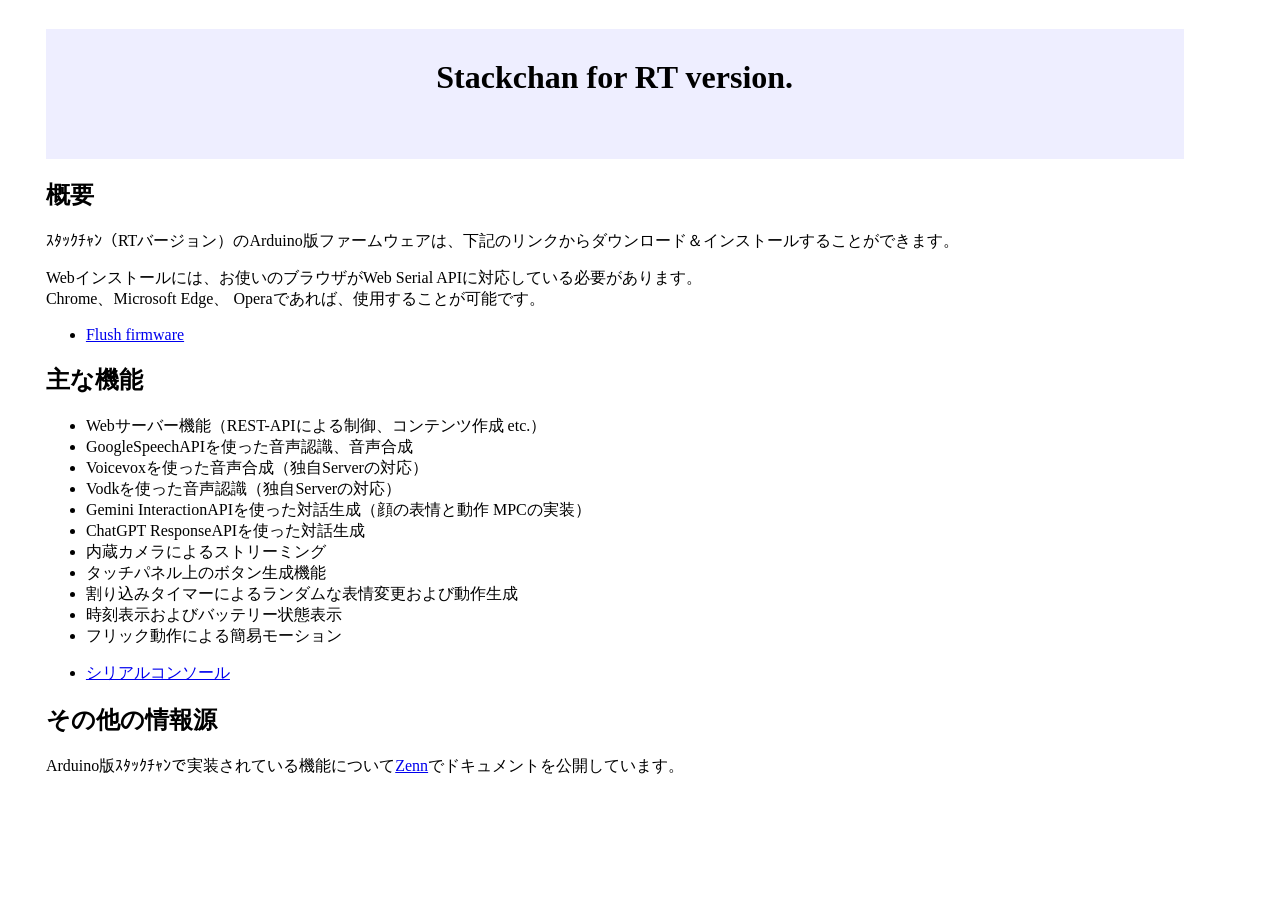
<file: index.html>
<!doctype html>
<meta charset="utf-8">
<meta name="viewport" content="width=device-width, initial-scale=1">
<title>Stackchan RT version firmware</title>
<link rel="stylesheet" href="css/default.css">

<div class="content">
<h1 class="top-title"> Stackchan for RT version.</h1>
<h2>概要</h2>
ｽﾀｯｸﾁｬﾝ（RTバージョン）のArduino版ファームウェアは、下記のリンクからダウンロード＆インストールすることができます。
<p>
Webインストールには、お使いのブラウザがWeb Serial APIに対応している必要があります。<br>
Chrome、Microsoft Edge、 Operaであれば、使用することが可能です。
</p>
<ul>
  <li><a href="flush.html">Flush firmware</a></li>
</ul>

<h2>主な機能</h2>
<ul>
<li>Webサーバー機能（REST-APIによる制御、コンテンツ作成 etc.）</li>
<li>GoogleSpeechAPIを使った音声認識、音声合成</li>
<li>Voicevoxを使った音声合成（独自Serverの対応）</li>
<li>Vodkを使った音声認識（独自Serverの対応）</li>
<li>Gemini InteractionAPIを使った対話生成（顔の表情と動作 MPCの実装）</li>
<li>ChatGPT ResponseAPIを使った対話生成</li>
<li>内蔵カメラによるストリーミング</li>
<li>タッチパネル上のボタン生成機能</li>
<li>割り込みタイマーによるランダムな表情変更および動作生成</li>
<li>時刻表示およびバッテリー状態表示</li>
<li>フリック動作による簡易モーション</li>
</ul>

<ul>
  <li><a href="SerialConsole.html">シリアルコンソール</a></li>
</ul>
<h2>その他の情報源</h2>
Arduino版ｽﾀｯｸﾁｬﾝで実装されている機能について<a href="https://zenn.dev/haraisao/articles/6095fcb10a717b">Zenn</a>でドキュメントを公開しています。

</div>
</file>
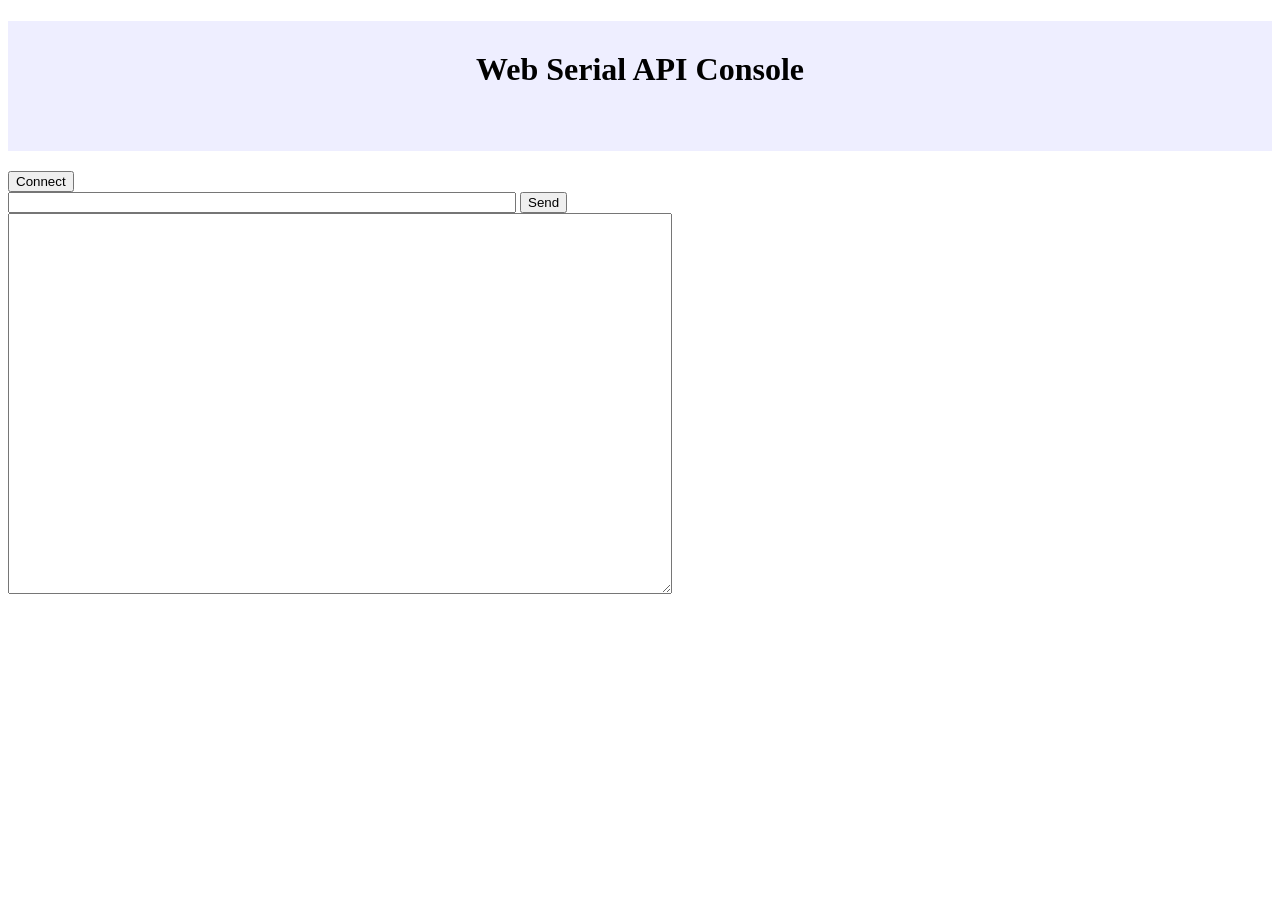
<file: SerialConsole.html>
<!doctype html>

<meta charset="utf-8" />
<meta name="viewport" content="width=device-width, initial-scale=1" />
<title>Web Serial API Console</title>

<link rel="stylesheet" href="css/default.css">
<script>
    let port;

    async function onConnectButtonClick() {
        try {
            port = await navigator.serial.requestPort();
            await port.open({ baudRate: 115200 });

            while (port.readable) {
                const reader = port.readable.getReader();
                try {
                    while (true) {
                        const { value, done } = await reader.read();
                        if (done) {
                            addSerial("Canceled\n");
                            break;
                        }
                        const inputValue = new TextDecoder().decode(value);
                        addSerial(inputValue);
                    }
                } catch (error) {
                    addSerial("Error: Read" + error + "\n");
                } finally {
                    reader.releaseLock();
                }
            }
        } catch (error) {
            addSerial("Error: Open" + error + "\n");
        }
    }


    function addSerial(msg) {
        var textarea = document.getElementById('output-area');
        textarea.value += msg;
        textarea.scrollTop = textarea.scrollHeight;
    }

    async function sendSerial() {
        var text = document.getElementById('send-input').value;
        document.getElementById('send-input').value = "";

        const encoder = new TextEncoder();
        const writer = port.writable.getWriter();
        await writer.write(encoder.encode(text + "\n"));
        writer.releaseLock();
    }

</script>
<div class="content"></div>
<h1 class="top-title">Web Serial API Console</h1>
<button onclick="onConnectButtonClick()">Connect</button>
<br>

<input type="text" id="send-input" style="width:500px;">
<input type="button" value="Send" onclick="sendSerial()">
<br>
<textarea cols="80" rows="25" id="output-area" readonly></textarea>
<script>
    const input = document.getElementById('send-input');
    input.addEventListener('keydown', (e) => {
        if (e.key === 'Enter') {
            e.preventDefault();
            sendSerial();
        }
    });
</script>
</file>
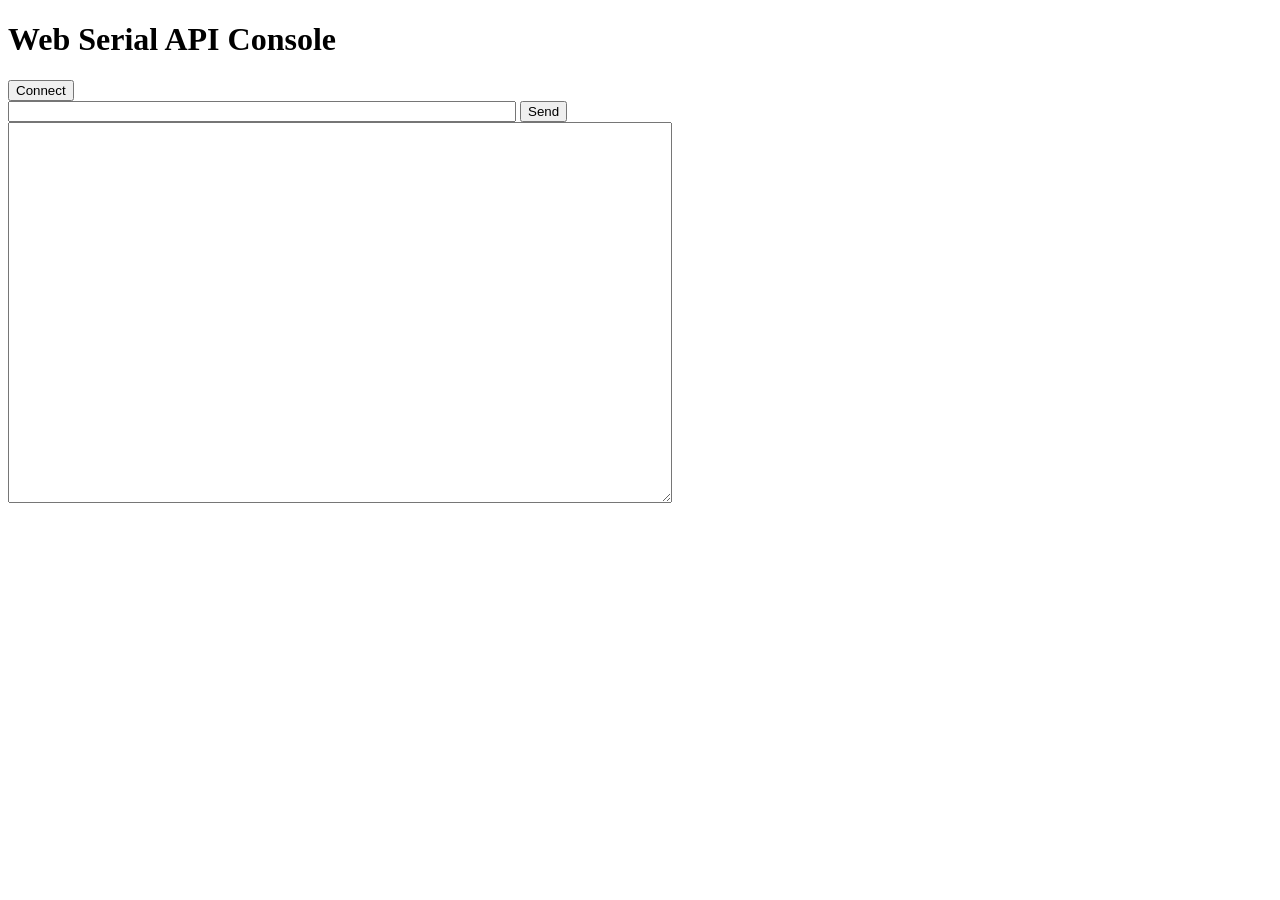
<file: test/SerialConsole.html>
<!doctype html>
<meta charset="utf-8" />
<meta name="viewport" content="width=device-width, initial-scale=1" />
<title>Web Serial API Console</title>
<script>
    let port;

    async function onConnectButtonClick() {
        try {
            port = await navigator.serial.requestPort();
            await port.open({ baudRate: 115200 });

            while (port.readable) {
                const reader = port.readable.getReader();
                try {
                    while (true) {
                        const { value, done } = await reader.read();
                        if (done) {
                            addSerial("Canceled\n");
                            break;
                        }
                        const inputValue = new TextDecoder().decode(value);
                        addSerial(inputValue);
                    }
                } catch (error) {
                    addSerial("Error: Read" + error + "\n");
                } finally {
                    reader.releaseLock();
                }
            }
        } catch (error) {
            addSerial("Error: Open" + error + "\n");
        }
    }


    function addSerial(msg) {
        var textarea = document.getElementById('output-area');
        textarea.value += msg;
        textarea.scrollTop = textarea.scrollHeight;
    }

    async function sendSerial() {
        var text = document.getElementById('send-input').value;
        document.getElementById('send-input').value = "";

        const encoder = new TextEncoder();
        const writer = port.writable.getWriter();
        await writer.write(encoder.encode(text + "\n"));
        writer.releaseLock();
    }
</script>

<h1>Web Serial API Console</h1>
<button onclick="onConnectButtonClick()">Connect</button>
<br>

<input type="text" id="send-input" style="width:500px;">
<input type="button" value="Send" onclick="sendSerial()">
<br>
<textarea cols="80" rows="25" id="output-area" readonly></textarea>
</file>
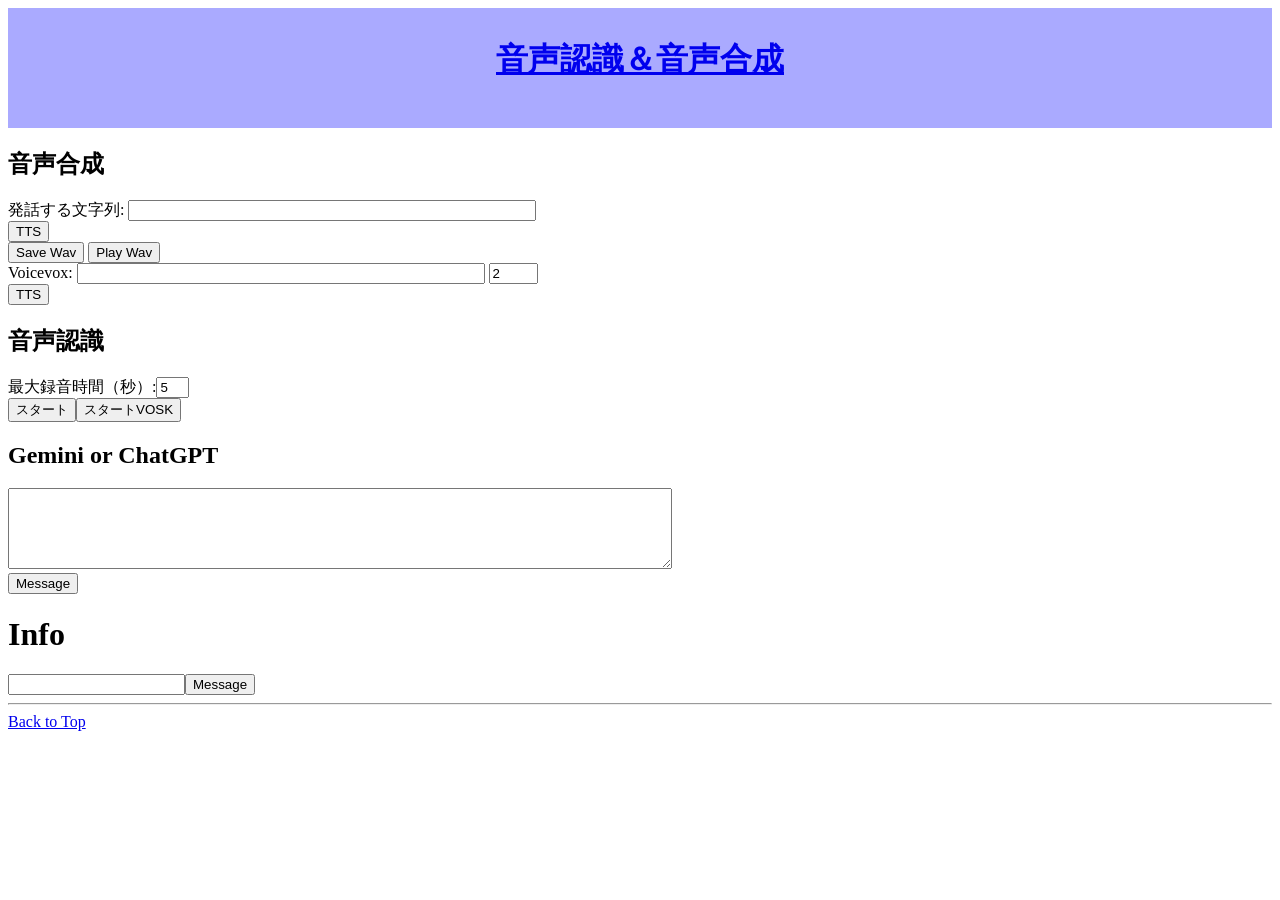
<file: data/html/asr_tts.html>
<!DOCTYPE html>
<html lang="ja">
    <head>
        <meta name="viewport" content="width=device-width,initial-scale=1.0">
        <meta charset="utf-8">
        <style>
         .top {
            background-color: #aaaaff;
            margin:0;
            padding-top: 30px;
            text-align: center;
            height: 90px;
          }
        </style>
        <script type="text/javascript">
            async function request_tts(){
                var txt = document.getElementById("tts").value;
                var url ="/command";
                const response = await fetch(url,{
                    method: "POST",
                    headers: {
                        "Content-Type": "text/plain;charset=utf-8",
                    },
                    body: '{"cmd": "tts", "data": "' + txt + '"}'
                }
                );
                console.log(response);
            }

            async function request_asr(){
                var max_seconds = Number(document.getElementById("max_seconds").value);
                //var max_count = Number(document.getElementById("max_count").value);
                //var threshold = Number(document.getElementById("threshold").value);
                var max_count = 0;
                var threshold = 0;
                var url ="/asr";

                const response = await fetch(url,{
                    method: "POST",
                    headers: {
                        "Content-Type": "text/plain;charset=utf-8",
                    },
                    body: JSON.stringify({'max_seconds': max_seconds, 'max_count': max_count, 'threshold': threshold})
                }
                );
                console.log(response);
            }

            async function request_vosk_asr(){
                var max_seconds = Number(document.getElementById("max_seconds").value);
                var vosk_url = document.getElementById("url").value;

                var max_count = 0;
                var threshold = 0;
                var url ="/vosk";

                const response = await fetch(url,{
                    method: "POST",
                    headers: {
                        "Content-Type": "text/plain;charset=utf-8",
                    },
                    body: JSON.stringify({'max_seconds': max_seconds, 'url': vosk_url})
                }
                );
                console.log(response);
            }

            async function request_info(){
                var msg = document.getElementById("message").value;
                var url ="/command";

                const response = await fetch(url,{
                    method: "POST",
                    headers: {
                        "Content-Type": "application/json;charset=utf-8",
                    },
                    body: JSON.stringify({'cmd': 'message', 'data': msg})
                }
                );
                console.log(response);
            }

            async function request_gemini(){
                var txt = document.getElementById("gemini").value;
                var url ="/command";
                const response = await fetch(url,{
                    method: "POST",
                    headers: {
                        "Content-Type": "text/plain;charset=utf-8",
                    },
                    body: '{"cmd": "gemini", "data": "' + txt + '"}'
                }
                );
                console.log(response);
            }

            async function save_tts_wav(){
                var txt = document.getElementById("tts").value;
                var url ="/command";
                const response = await fetch(url,{
                    method: "POST",
                    headers: {
                        "Content-Type": "text/plain;charset=utf-8",
                    },
                    body: '{"cmd": "save_tts", "data": "' + txt + '"}'
                }
                );
                console.log(response);
            }

            async function play_wav(){
                var txt = document.getElementById("tts").value;
                var url ="/command";
                const response = await fetch(url,{
                    method: "POST",
                    headers: {
                        "Content-Type": "text/plain;charset=utf-8",
                    },
                    body: '{"cmd": "play_wav", "data": "' + txt + '"}'
                }
                );
                console.log(response);
            }

            async function request_voicevox_tts(){
                var txt = document.getElementById("tts").value;
                var voicevox_url = document.getElementById("url").value;
                var s_id = document.getElementById("style_id").value;
                var url ="/voicevox";
                const response = await fetch(url,{
                    method: "POST",
                    headers: {
                        "Content-Type": "text/plain;charset=utf-8",
                    },
                    body: '{"url": "' +voicevox_url+ '", "message": "' + txt + '", "style_id": ' + s_id + '}'
                }
                );
                console.log(response);
            }
        </script>
        <title>音声認識＆音声合成</title>
    </head>
    <body>
        <h1 class="top"><a href="/">音声認識＆音声合成</a></h1>
        <h2>音声合成</h2>
        発話する文字列: <input type="text" id="tts" value="" style="width:400px"><br>
       <button onclick="request_tts()">TTS</button><br>
       <button onclick="save_tts_wav()">Save Wav</button>
       <button onclick="play_wav()">Play Wav</button>
        <br>
        Voicevox: <input type="text" id="url" value="" style="width:400px"> <input type="text" id="style_id" value="2" size="4"><br>
        <button onClick="request_voicevox_tts()">TTS</button>


        <h2>音声認識</h2>
        最大録音時間（秒）:<input type="text" id="max_seconds" size="2" value="5"/><br>
<!--
        発話区間推定　閾値:<input type="text" id="threshold" size="5" value="41"/><br>
        発話区間推定　連続検出回数<input type="text" id="max_count" size="2" value="1"/><br>
-->
        <button onclick="request_asr()">スタート</button><button onclick="request_vosk_asr()">スタートVOSK</button>

        <h2>Gemini or ChatGPT</h2>
        <textarea id="gemini" cols="80" rows="5"></textarea><br>
        <button onClick="request_gemini()">Message</button>

        <h1>Info</h1>
        <input id="message" value=""><button onClick="request_info()">Message</button>
        <hr>
        <a href="/">Back to Top</a>
    </body>
</html>
</file>
<file: css/default.css>
/*
*/
@import url("table.css");



.alert {
  clear: both;
  width:90%;
  margin-left:5%;
  border: 1px solid black; 
  background-color: #ffffff;
  color: #ff0000;
}

.alert-message{
  display: inline-block;
  padding-right: 0.5em;
  animation: marquee 1s linear infinite;
}

/*
@keyframes marquee {
  0%   { transform: translateX(0); }
  100% { transform: translateX(-100%); }
}
*/

.content{
  width: 90%;
  margin-left: 3%;
  float:left;
}

.content div {
  margin-left: 20px;
}

/*
.title {
  padding-top: 30px;
  text-align: center;
  align-items: center;
  height: 90px;
  background-color: #eeeeff;
}
*/

.top-title {
  padding-top: 30px;
  margin-bottom: 20px;
  text-align: center;
  align-items: center;
  height: 100px;
  background-color: #eeeeff;
}
</file>
